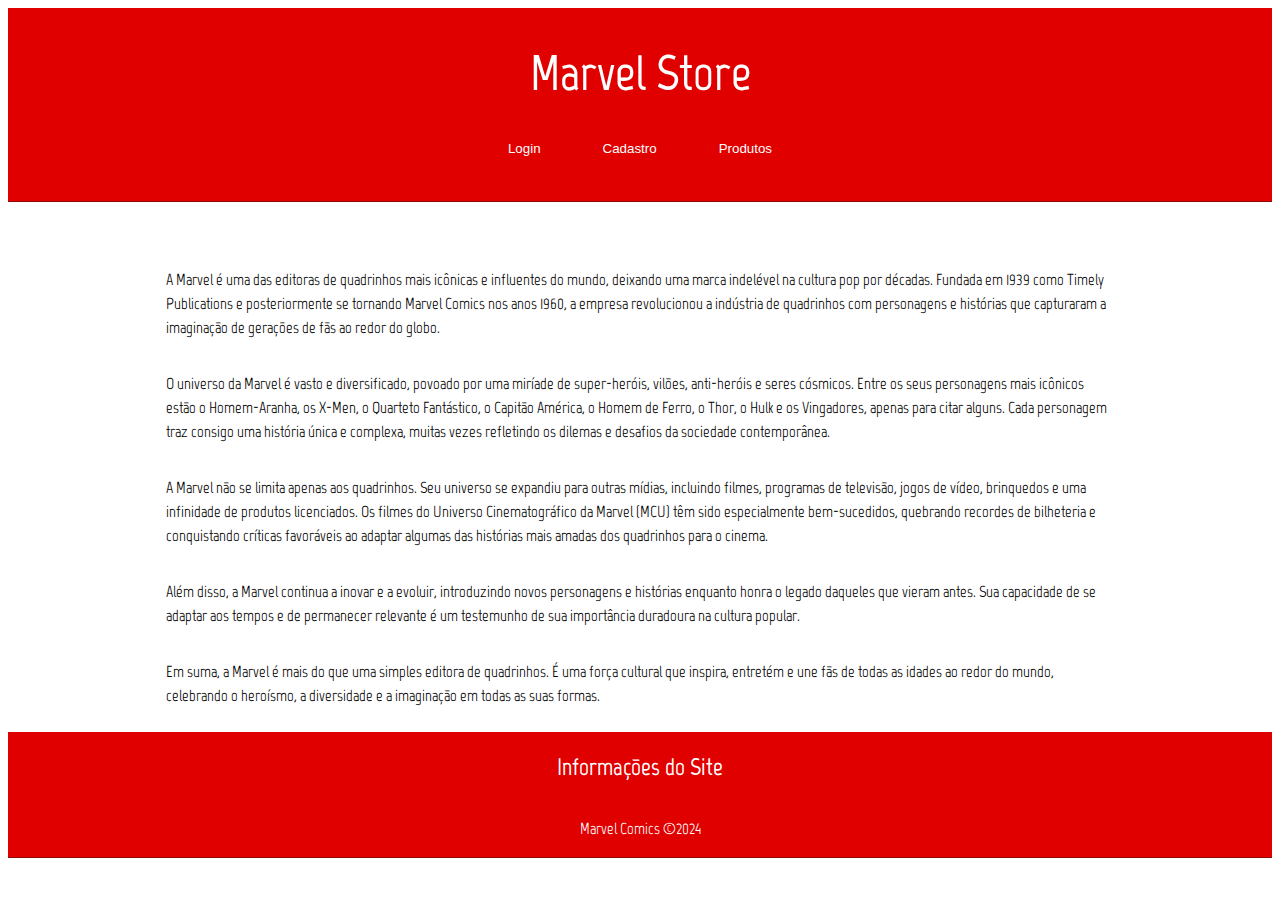
<file: index.html>
<!DOCTYPE html>
<html lang="en">
<head>
    <link rel="preconnect" href="https://fonts.googleapis.com">
    <link rel="preconnect" href="https://fonts.gstatic.com" crossorigin>
    <link href="https://fonts.googleapis.com/css2?family=Kanit:ital,wght@0,100;0,200;0,300;0,400;0,500;0,600;0,700;0,800;0,900;1,100;1,200;1,300;1,400;1,500;1,600;1,700;1,800;1,900&family=Marvel:ital,wght@0,400;0,700;1,400;1,700&display=swap" rel="stylesheet">
    <link rel="preconnect" href="https://fonts.googleapis.com">
    <link rel="preconnect" href="https://fonts.gstatic.com" crossorigin>
    <link href="https://fonts.googleapis.com/css2?family=Marvel:ital,wght@0,400;0,700;1,400;1,700&display=swap" rel="stylesheet">
    <meta charset="UTF-8">
    <meta name="viewport" content="width=device-width, initial-scale=1.0">
    <title>JoaozinhoStore</title>
    <link rel="stylesheet" href="./css/style.css">
    <script src="./JS/script.js" defer></script> 
</head>
<body>
    <header> 
        <h1><strong>Marvel Store</strong></h1>
        <div class="botoes">
            <button class="nav" onclick="openModal('login')">Login</button>
            <button class="nav" onclick="openModal('cadastro')">Cadastro</button>
            <a href="./index2.html" onclick="return checkLogin()"><button class="nav">Produtos</button></a>
        </div>
        <div id="loggedInUserInfo" style="margin-right: 20px;"></div> 
    </header>
    <main>
        <div class="text">
            <p>
                A Marvel é uma das editoras de quadrinhos mais icônicas e influentes do mundo, deixando uma marca indelével na cultura pop por décadas. Fundada em 1939 como Timely Publications e posteriormente se tornando Marvel Comics nos anos 1960, a empresa revolucionou a indústria de quadrinhos com personagens e histórias que capturaram a imaginação de gerações de fãs ao redor do globo.
            </p>
            <p>
                O universo da Marvel é vasto e diversificado, povoado por uma miríade de super-heróis, vilões, anti-heróis e seres cósmicos. Entre os seus personagens mais icônicos estão o Homem-Aranha, os X-Men, o Quarteto Fantástico, o Capitão América, o Homem de Ferro, o Thor, o Hulk e os Vingadores, apenas para citar alguns. Cada personagem traz consigo uma história única e complexa, muitas vezes refletindo os dilemas e desafios da sociedade contemporânea.
            </p>
            <p>
                A Marvel não se limita apenas aos quadrinhos. Seu universo se expandiu para outras mídias, incluindo filmes, programas de televisão, jogos de vídeo, brinquedos e uma infinidade de produtos licenciados. Os filmes do Universo Cinematográfico da Marvel (MCU) têm sido especialmente bem-sucedidos, quebrando recordes de bilheteria e conquistando críticas favoráveis ao adaptar algumas das histórias mais amadas dos quadrinhos para o cinema.
            </p>
            <p>
                Além disso, a Marvel continua a inovar e a evoluir, introduzindo novos personagens e histórias enquanto honra o legado daqueles que vieram antes. Sua capacidade de se adaptar aos tempos e de permanecer relevante é um testemunho de sua importância duradoura na cultura popular.
            </p>
            <p> 
                Em suma, a Marvel é mais do que uma simples editora de quadrinhos. É uma força cultural que inspira, entretém e une fãs de todas as idades ao redor do mundo, celebrando o heroísmo, a diversidade e a imaginação em todas as suas formas.
            </p>
        </div>
        <div id="cadastroModal" class="modal" style="display: none;">
            <div class="modal-content">
                <span class="close" onclick="closeModal('cadastro')">&times;</span>
                <h2>Cadastro</h2>
                <form id="cadastroForm">
                    <div class="frm">
                        <label for="new_username">Novo Nome de Usuário:</label>
                        <input type="text" id="new_username" name="new_username" required>
                    </div>
                    <div class="frm">
                        <label for="new_email">Email:</label>
                        <input type="email" id="new_email" name="new_email" required>
                    </div>
                    <div class="frm">
                        <label for="new_cpf">CPF:</label>
                        <input type="text" id="new_cpf" name="new_cpf" pattern="\d{3}\.\d{3}\.\d{3}-\d{2}" placeholder="000.000.000-00" required>
                        <small>Formato: 000.000.000-00</small>
                    </div>
                    <div class="frm"> 
                        <label for="new_cep">CEP:</label>
                        <input type="text" id="new_cep" name="new_cep" pattern="\d{5}-\d{3}" placeholder="00000-000" required>
                        <small>Formato: 00000-000</small>
                    </div>
                    <div class="frm">
                        <label for="new_password">Nova Senha:</label>
                        <input type="password" id="new_password" name="new_password" required>
                    </div>
                    <div class="frm">
                        <input type="submit" value="Cadastrar">
                    </div>
                </form>
            </div>
        </div>
        <div id="loginModal" class="modal" style="display: none;">
            <div class="modal-content">
                <span class="close" onclick="closeModal('login')">&times;</span>
                <h2>Login</h2>
                <form id="loginForm">
                    <div class="frm">
                        <label for="username">Nome de Usuário:</label>
                        <input type="text" id="username" name="username" required>
                    </div>
                    <div class="frm">
                        <label for="password">Senha:</label>
                        <input type="password" id="password" name="password" required>
                    </div>
                    <div class="frm">
                        <input type="submit" value="Login">
                    </div>
                </form>
            </div>
        </div>
    </main>
    <footer>
         <h2>Informações do Site</h2>
         <p>Marvel Comics &copy;2024</p>
    </footer> 
</body>
</html>
</file>
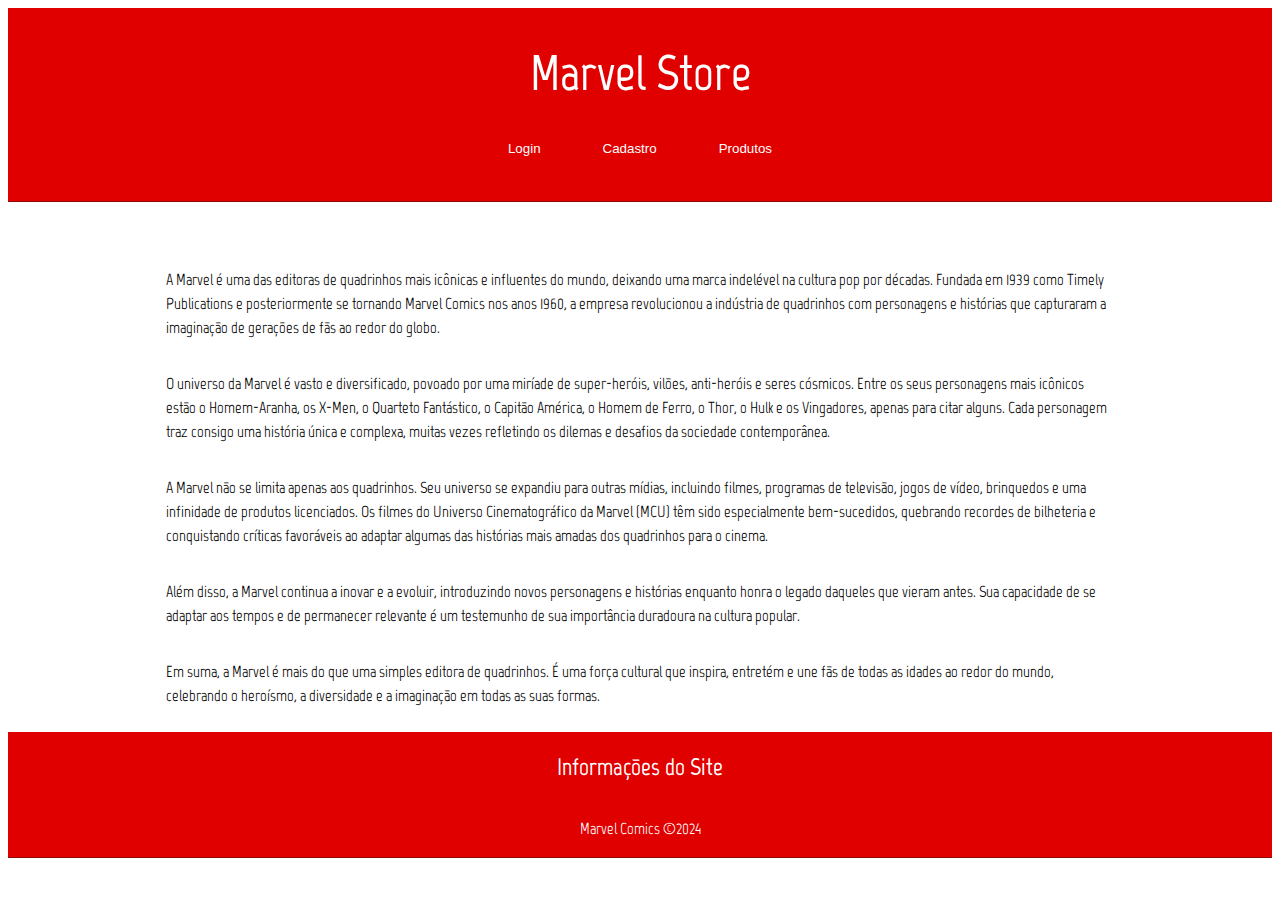
<file: index2.html>
<!DOCTYPE html>
<html lang="pt-br">
<head>
    <meta charset="UTF-8">
    <meta name="viewport" content="width=device-width, initial-scale=1.0">
    <title>JoaozinhoStore</title>
    <link rel="stylesheet" href="./css/style.css">
    <link rel="preconnect" href="https://fonts.googleapis.com">
    <link rel="preconnect" href="https://fonts.gstatic.com" crossorigin>
    <link href="https://fonts.googleapis.com/css2?family=Marvel:ital,wght@0,400;0,700;1,400;1,700&display=swap" rel="stylesheet">
    <link rel="preconnect" href="https://fonts.googleapis.com">
    <link rel="preconnect" href="https://fonts.gstatic.com" crossorigin>
    <link href="https://fonts.googleapis.com/css2?family=Kanit:ital,wght@0,100;0,200;0,300;0,400;0,500;0,600;0,700;0,800;0,900;1,100;1,200;1,300;1,400;1,500;1,600;1,700;1,800;1,900&family=Marvel:ital,wght@0,400;0,700;1,400;1,700&display=swap" rel="stylesheet">
</head>
<body>
    <script>
        document.addEventListener('DOMContentLoaded', function() {
            var storedUser = JSON.parse(localStorage.getItem('user'));
            if (!storedUser) {
                alert('Você não está logado. Redirecionando para a página inicial.');
                window.location.href = 'index.html';
            } else {
                displayLoggedInUser(); 
            }
        });
    </script>
    
        <header>
            <h1><strong>Marvel Store</strong></h1>
            <div class="botoes">
                <a href="./index.html"><button class="nav">Voltar</button></a>
                <button class="nav" onclick="caculaCesta()"><img class="carrinho" src="./img/carrinho.png" alt=""></button>
            </div>
        </header>
        <main>
            <div class="grup"></div>  
        </main>
        <footer>
             <h2>Informações do Site</h2>
             <p>Marvel Comics &copy;2024</p>
        </footer> 
    <script src="./JS/script.js"></script>
</body>
</html>
</file>
<file: css/style.css>
header{
    display: flex;
    flex-direction: column;
    align-items: center;
    border-bottom: 1px solid  rgba(126, 9, 9, 0.863);
    margin-bottom: 50px;
    background-color: rgb(224, 0, 0);
    width: 100%;
    color: white;
    
}

body {
    font-family: 'Marvel', sans-serif;
}

h1 {
    font-family: 'Marvel', sans-serif;
    font-size: 50px;
}

p {
    font-size: 16px;
    line-height: 1.5;
}


.botoes{
    display: flex;
    flex-direction: row;
    gap: 50px;
    height: 65px;
}

.carrinho{
    height: 25px;
    width: 25px;
}

.bonecos{
    height: 200px;
    width: 350px;
    border: 1px solid;
}

.nav{
    color: white;
    height: 25px;
    border: 1px rgb(255, 255, 255);
    background-color: rgba(112, 0, 0, 0);
}

.nav:hover{
    color: rgb(37, 0, 0);
    border: 1px solid rgb(143, 0, 0);
    background-color: rgba(211, 0, 0, 0.534)
}

main{
    gap: 50px;
    display: flex;
    flex-direction: column;
    align-items: center;
}

footer{  
    display: flex;
    flex-direction: column;
    align-items: center; 
    color: white;
    width: 100%; 
    border-bottom: 1px solid  rgba(126, 9, 9, 0.863);
    margin-top: 50px;
    background-color: rgb(224, 0, 0);
}

.grup {
    display: flex;
    flex-wrap: nowrap; 
    overflow-x: auto; 
    gap: 20px; 
    padding: 20px;
    margin-bottom: 20px;
    width: 100%;
    scrollbar-width: thin; 
    -ms-overflow-style: scrollbar; 
    -webkit-overflow-scrolling: touch; 
}

.grup::-webkit-scrollbar {
    width: 10px; 
}

.grup::-webkit-scrollbar-track {
    background: rgba(0, 0, 0, 0.1); 
}

.grup::-webkit-scrollbar-thumb {
    background-color: rgb(224, 0, 0); 
    border-radius: 5px; 
}

.grup::-webkit-scrollbar-thumb:hover {
    background-color: rgb(200, 0, 0); 
}


.card{
    color: white;
    background-color: rgb(167, 4, 4);
    border: 1px rgb(255, 0, 0);
    border-radius: 5px;
    padding: 15px;
}

.modal {
    display: none;
    position: fixed;
    z-index: 1;
    left: 0;
    top: 0;
    width: 100%;
    height: 100%;
    overflow: auto;
    background-color: rgba(0, 0, 0, 0.4);
    animation: fadeIn 0.3s ease-out;
    border-radius: 10px;
    border: 2px solid #ccc; 
}

.modal-content {
    display: flex;
    flex-direction: column;
    align-items: center;
    background-color: #fefefe;
    margin: 15% auto;
    padding: 20px;
    border: 1px solid #888;
    width: 80%;
    max-width: 400px;
}

.close {
    color: #aaa;
    float: right;
    font-size: 28px;
    font-weight: bold;
}

.close:hover,
.close:focus {
    color: black;
    text-decoration: none;
    cursor: pointer;
}

@keyframes fadeIn {
    from { opacity: 0; }
    to { opacity: 1; }
}

.text{
    display: flex;
    flex-direction: column;
    height: 430px;
    width: 75%;
}

.frm{
    gap: 10px;
    display: flex;
    flex-direction: column;
    align-items: center;
}
</file>
